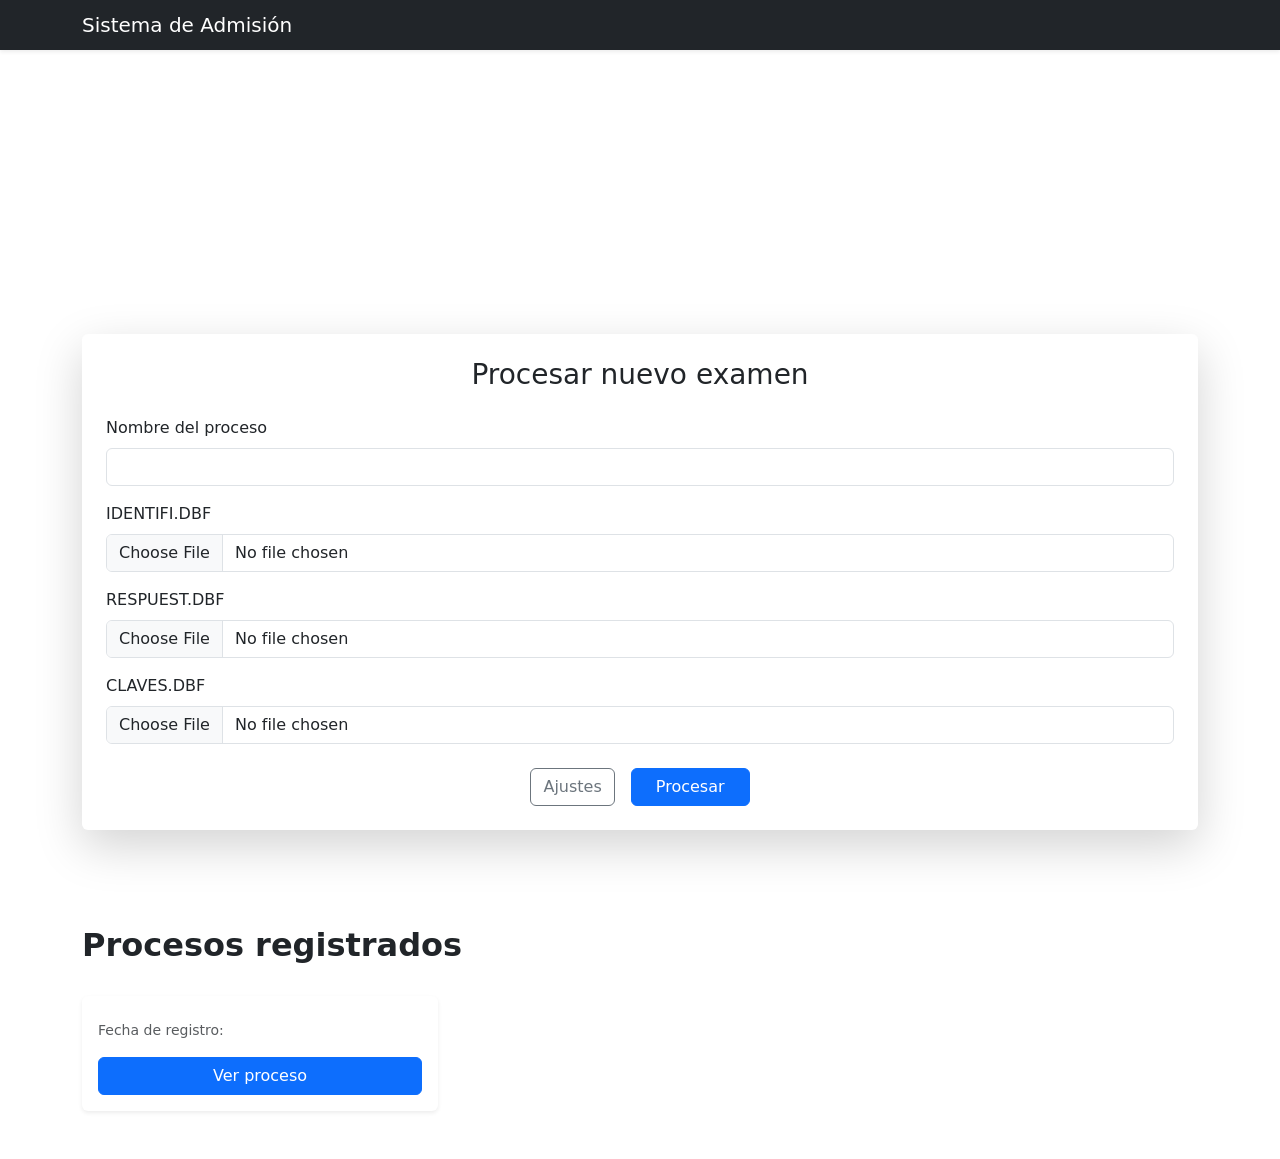
<file: src/main/resources/templates/index.html>
<!DOCTYPE html>
<html lang="es" xmlns:th="http://www.thymeleaf.org">
  <head>
    <meta charset="UTF-8">
    <meta name="viewport" content="width=device-width, initial-scale=1">
    <title>Sistema de Admisión</title>
    <link href="https://cdn.jsdelivr.net/npm/bootstrap@5.3.3/dist/css/bootstrap.min.css"
          rel="stylesheet">
    <link rel="stylesheet" th:href="@{/css/style.css}">

  </head>
  <body>
    <nav class="navbar navbar-dark bg-dark shadow-sm">
      <div class="container">
            <span class="navbar-brand mb-0 h1">
                Sistema de Admisión
            </span>
      </div>
    </nav>

    <section class="hero-section text-center text-white">

      <div class="container py-5">

        <h1 class="display-4 fw-bold mb-4">
          Procesamiento Automático de Exámenes OMR
        </h1>

        <p class="lead mb-5">
          Sistema web para procesamiento, calificación y gestión
          de procesos de admisión universitaria.
        </p>
        <div class="card shadow-lg border-0 mx-auto upload-card">

          <div class="card-body p-4">

            <h3 class="mb-4 text-dark">
              Procesar nuevo examen
            </h3>

            <form method="post"
                  action="/procesar"
                  enctype="multipart/form-data"
                  id="formProceso">

              <div class="mb-3 text-start">
                <label class="form-label text-dark">
                  Nombre del proceso
                </label>

                <input type="text"
                       class="form-control"
                       name="nombreProceso"
                       required>
              </div>
              <div class="mb-3 text-start">
                <label class="form-label text-dark">
                  IDENTIFI.DBF
                </label>

                <input type="file"
                       class="form-control dbf-file"
                       name="identifi"
                       required>
              </div>

              <div class="mb-3 text-start">
                <label class="form-label text-dark">
                  RESPUEST.DBF
                </label>

                <input type="file"
                       class="form-control dbf-file"
                       name="respuest"
                       required>
              </div>
              <div class="mb-4 text-start">
                <label class="form-label text-dark">
                  CLAVES.DBF
                </label>

                <input type="file"
                       class="form-control dbf-file"
                       name="claves"
                       required>
              </div>

              <input type="hidden"
                     id="puntajeCorrecta"
                     name="puntajeCorrecta"
                     value="20">

              <input type="hidden"
                     id="puntajeIncorrecta"
                     name="puntajeIncorrecta"
                     value="-1.125">
              <input type="hidden"
                     id="puntajeBlanca"
                     name="puntajeBlanca"
                     value="0">

              <div class="d-flex gap-3 justify-content-center">

                <button type="button"
                        class="btn btn-outline-secondary"
                        data-bs-toggle="modal"
                        data-bs-target="#configModal">
                  Ajustes
                </button>

                <button type="submit"
                        class="btn btn-primary px-4">
                  Procesar
                </button>
              </div>
            </form>
          </div>
        </div>
      </div>
    </section>

    <section class="container py-5">

      <div class="d-flex justify-content-between align-items-center mb-4">

        <h2 class="fw-bold">
          Procesos registrados
        </h2>
      </div>

      <div class="row g-4">

        <div class="col-md-6 col-lg-4"
             th:each="proceso : ${procesos}">

          <div class="card shadow-sm border-0 h-100">

            <div class="card-body">

              <h5 class="card-title fw-bold"
                  th:text="${proceso.nombre}">
              </h5>
              <p class="text-muted small">
                Fecha de registro:
              </p>

              <p th:text="${#temporals.format(proceso.fechaCreacion,
                        'dd/MM/yyyy HH:mm')}">
              </p>

              <a class="btn btn-primary w-100"
                 th:href="@{'/proceso/' + ${proceso.id}}">
                Ver proceso
              </a>
            </div>
          </div>
        </div>
      </div>
    </section>

    <div class="modal fade"
         id="configModal"
         tabindex="-1">

      <div class="modal-dialog">

        <div class="modal-content">

          <div class="modal-header">

            <h5 class="modal-title">
              Configuración de puntajes
            </h5>

            <button type="button"
                    class="btn-close"
                    data-bs-dismiss="modal">
            </button>
          </div>
          <div class="modal-body">

            <div class="mb-3">
              <label class="form-label">
                Respuesta correcta
              </label>

              <input type="number"
                     step="0.001"
                     class="form-control"
                     id="inputCorrecta"
                     value="20">
            </div>

            <div class="mb-3">
              <label class="form-label">
                Respuesta incorrecta
              </label>

              <input type="number"
                     step="0.001"
                     class="form-control"
                     id="inputIncorrecta"
                     value="-1.125">
            </div>
            <div class="mb-3">
              <label class="form-label">
                Respuesta en blanco
              </label>

              <input type="number"
                     step="0.001"
                     class="form-control"
                     id="inputBlanca"
                     value="0">
            </div>
          </div>

          <div class="modal-footer">

            <button type="button"
                    class="btn btn-primary"
                    id="guardarConfig">
              Guardar configuración
            </button>
          </div>
        </div>
      </div>
    </div>
    <script src="https://cdn.jsdelivr.net/npm/bootstrap@5.3.3/dist/js/bootstrap.bundle.min.js"></script>
    <script th:src="@{/js/main.js}"></script>
  </body>
</html>
</file>
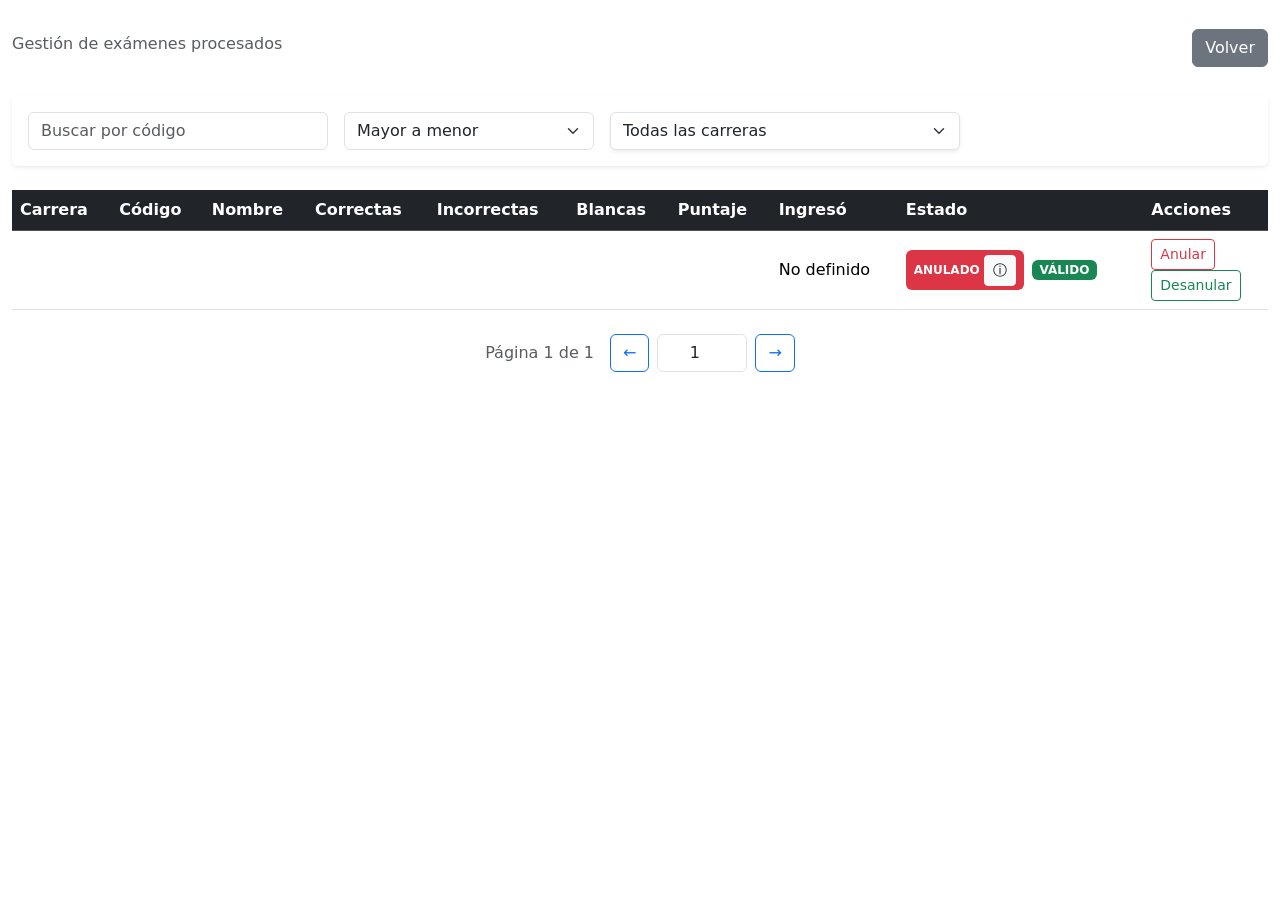
<file: src/main/resources/templates/proceso-detalle.html>
<!DOCTYPE html>
<html lang="es" xmlns:th="http://www.thymeleaf.org">
    <head>
        <meta charset="UTF-8">
        <meta name="viewport" content="width=device-width, initial-scale=1">
        <title>Detalle proceso</title>
        <link href="https://cdn.jsdelivr.net/npm/bootstrap@5.3.3/dist/css/bootstrap.min.css" rel="stylesheet">
        <link rel="stylesheet" th:href="@{/css/style.css}">
    </head>
    <body>
        <div class="container-fluid py-4">

            <div class="d-flex justify-content-between align-items-center mb-4">

                <div>
                    <h1 class="fw-bold"
                        th:text="${proceso.nombre}">
                    </h1>

                    <p class="text-muted">
                        Gestión de exámenes procesados
                    </p>
                </div>

                <a href="/"
                   class="btn btn-secondary">
                    Volver
                </a>
            </div>
            <div class="card shadow-sm border-0 mb-4">

                <div class="card-body d-flex gap-3 flex-wrap">

                    <input type="text"
                           class="form-control"
                           placeholder="Buscar por código"
                           id="buscadorCodigo"
                           style="max-width: 300px;">

                    <select class="form-select"
                            id="ordenPuntaje"
                            style="max-width: 250px;">

                        <option value="desc">
                            Mayor a menor
                        </option>

                        <option value="asc">
                            Menor a mayor
                        </option>
                    </select>

                    <select class="form-select shadow-sm"
                            id="filtroCarrera"
                            style="max-width: 350px;">

                        <option value="">
                            Todas las carreras
                        </option>

                        <option th:each="carrera : ${carreras}"
                                th:value="${carrera.nombre}"
                                th:text="${carrera.nombre}">
                        </option>

                    </select>
                </div>
            </div>

            <div class="table-responsive">

                <table class="table table-hover align-middle"
                       id="tablaExamenes">

                    <thead class="table-dark">
                    <tr>
                        <th>Carrera</th>
                        <th>Código</th>
                        <th>Nombre</th>
                        <th>Correctas</th>
                        <th>Incorrectas</th>
                        <th>Blancas</th>
                        <th>Puntaje</th>
                        <th>Ingresó</th>
                        <th>Estado</th>
                        <th>Acciones</th>
                    </tr>
                    </thead>

                    <tbody>
                    <tr th:each="examen : ${examenes}"
                        th:classappend="${examen.anulado} ? 'table-danger' : ''">

                        <td th:text="${examen.alumno.carrera.nombre}"></td>

                        <td th:text="${examen.alumno.codigo}"></td>

                        <td th:text="${examen.alumno.nombres}"></td>

                        <td th:text="${examen.correctas}"></td>

                        <td th:text="${examen.incorrectas}"></td>

                        <td th:text="${examen.blancas}"></td>

                        <td class="puntaje"
                            th:text="${examen.puntaje}">
                        </td>

                        <td>
                            No definido
                        </td>

                        <td>
                            <div class="d-flex align-items-center gap-2">
                                <span th:if="${examen.anulado}" class="badge bg-danger d-flex align-items-center gap-1">
                                    ANULADO
                                    <button type="button"
                                            class="btn btn-light btn-sm detalle-anulacion-btn"
                                            data-bs-toggle="modal"
                                            th:data-bs-target="${'#modalDetalleAnulacion' + examen.id}">
                                        ⓘ
                                    </button>
                                </span>

                                <span th:unless="${examen.anulado}" class="badge bg-success">
                                    VÁLIDO
                                </span>
                            </div>
                        </td>

                        <td>

                            <div th:if="${!examen.anulado}">

                                <button class="btn btn-outline-danger btn-sm"
                                        data-bs-toggle="modal"
                                        th:data-bs-target="${'#modalAnular' + examen.id}">
                                    Anular
                                </button>
                            </div>

                            <div th:if="${examen.anulado}">

                                <form method="post"
                                      th:action="@{'/desanular/' + ${examen.id}}">

                                    <button class="btn btn-outline-success btn-sm">
                                        Desanular
                                    </button>
                                </form>
                            </div>
                        </td>
                    </tr>
                    </tbody>
                </table>
                <!-- Botones de Paginacion -->
                <div class="d-flex flex-column flex-md-row justify-content-center align-items-center gap-3 mt-4">
                    <div class="text-muted"
                         id="infoPaginacion">
                        Página 1 de 1
                    </div>

                    <div class="d-flex align-items-center gap-2">
                        <button class="btn btn-outline-primary" id="btnAnterior">
                            ←
                        </button>
                        <input type="number"
                               class="form-control text-center"
                               id="inputPagina"
                               min="1"
                               value="1"
                               style="width: 90px;">
                        <button class="btn btn-outline-primary" id="btnSiguiente">
                            →
                        </button>
                    </div>
                </div>
            </div>
        </div>

        <!-- Modal para anular un examen-->
        <div th:each="examen : ${examenes}">

            <div class="modal fade"
                 th:id="${'modalAnular' + examen.id}"
                 tabindex="-1">

                <div class="modal-dialog">

                    <div class="modal-content">

                        <form method="post"
                              th:action="@{'/anular/' + ${examen.id}}">

                            <div class="modal-header">

                                <h5 class="modal-title">
                                    Anular examen
                                </h5>

                                <button type="button"
                                        class="btn-close"
                                        data-bs-dismiss="modal">
                                </button>
                            </div>
                            <div class="modal-body">

                                <label class="form-label">
                                    Motivo de anulación
                                </label>

                                <textarea class="form-control"
                                          name="motivo"
                                          required>
                                </textarea>
                            </div>
                            <div class="modal-footer">

                                <button type="button"
                                        class="btn btn-secondary"
                                        data-bs-dismiss="modal">
                                    Cancelar
                                </button>

                                <button class="btn btn-danger">
                                    Confirmar anulación
                                </button>
                            </div>
                        </form>
                    </div>
                </div>
            </div>
        </div>

        <!-- Modal para modificar la anulacion de un examen -->
        <div th:each="examen : ${examenes}">
            <div class="modal fade"
                 th:id="${'modalDetalleAnulacion' + examen.id}" tabindex="-1">

                <div class="modal-dialog modal-dialog-centered">
                    <div class="modal-content border-0 shadow-lg">

                        <div class="modal-header bg-danger text-white">
                            <h5 class="modal-title">
                                Detalle de anulación
                            </h5>
                            <button type="button"

                                    class="btn-close btn-close-white"

                                    data-bs-dismiss="modal">
                            </button>
                        </div>

                        <div class="modal-body">
                            <div class="mb-3">
                                <span class="badge bg-danger fs-6">
                                    EXAMEN ANULADO
                                </span>
                            </div>

                            <form method="post" th:action="@{'/actualizar-motivo/' + ${examen.id}}">
                                <div class="mb-3">
                                    <label class="form-label fw-bold">
                                        Motivo de anulación
                                    </label>

                                    <textarea
                                            class="form-control motivo-textarea"
                                            rows="5"
                                            name="motivo"
                                            th:text="${examen.motivoAnulacion}"
                                            readonly>
                                    </textarea>
                                </div>

                                <div class="d-flex gap-2 justify-content-end">
                                    <button type="button" class="btn btn-outline-primary btn-editar-motivo">
                                        Modificar
                                    </button>
                                    <button type="submit" class="btn btn-primary btn-guardar-motivo d-none">
                                        Guardar cambios
                                    </button>
                                </div>
                            </form>
                        </div>
                    </div>
                </div>
            </div>
        </div>
        <script src="https://cdn.jsdelivr.net/npm/bootstrap@5.3.3/dist/js/bootstrap.bundle.min.js"></script>
        <script th:src="@{/js/main.js}"></script>
    </body>
</html>
</file>
